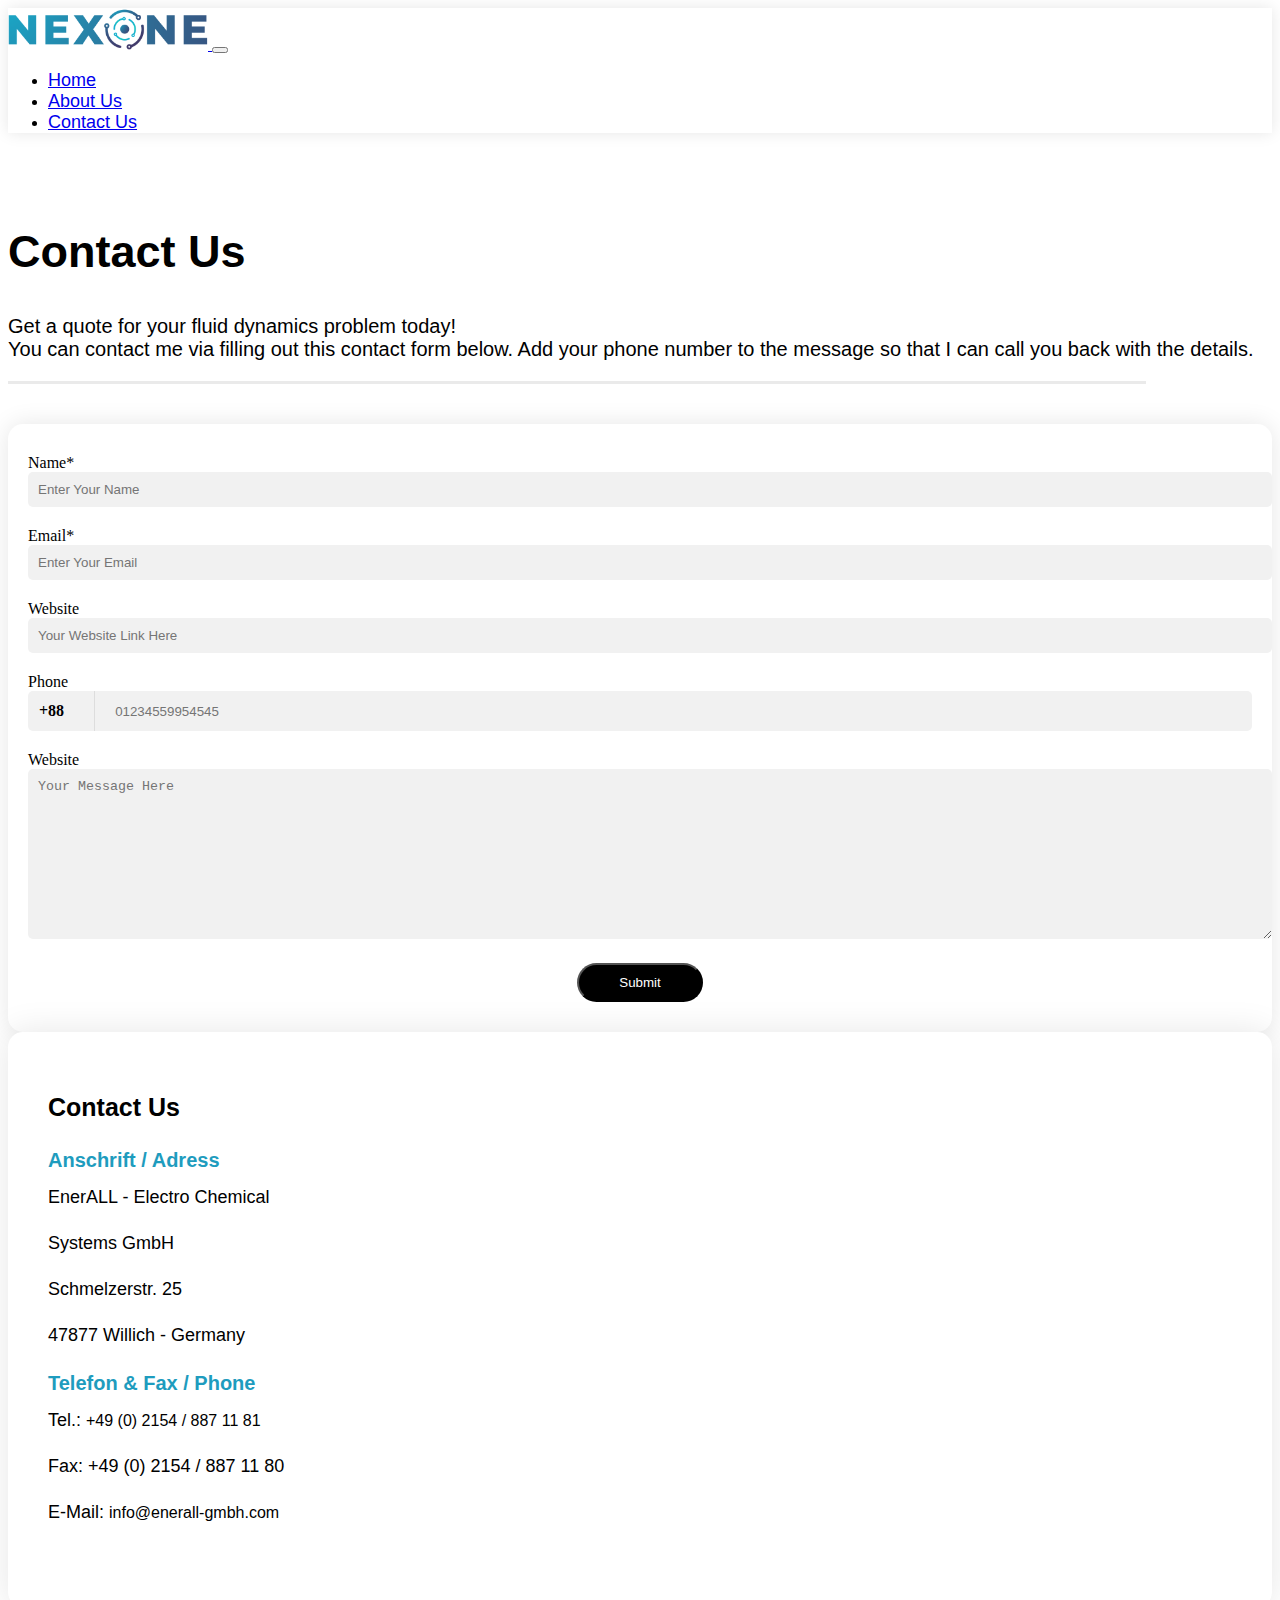
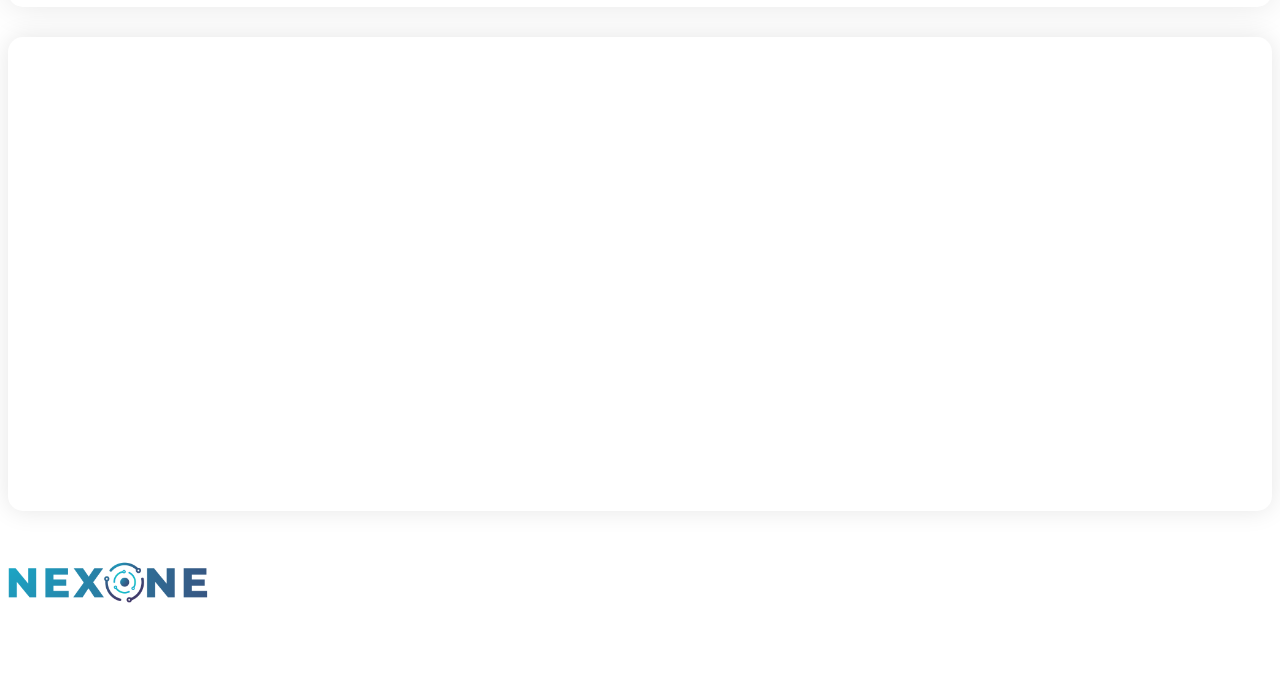
<file: contact.html>
<!DOCTYPE html>
<html lang="en">
  <head>
    <meta charset="utf-8" />
    <meta name="viewport" content="width=device-width, initial-scale=1" />
    <title>Contact Page</title>
    <link
      rel="stylesheet"
      href="https://cdnjs.cloudflare.com/ajax/libs/font-awesome/6.2.0/css/all.min.css"
      integrity="sha512-xh6O/CkQoPOWDdYTDqeRdPCVd1SpvCA9XXcUnZS2FmJNp1coAFzvtCN9BmamE+4aHK8yyUHUSCcJHgXloTyT2A=="
      crossorigin="anonymous"
      referrerpolicy="no-referrer"
    />

    <link
      href="https://cdn.jsdelivr.net/npm/bootstrap@5.2.2/dist/css/bootstrap.min.css"
      rel="stylesheet"
      integrity="sha384-Zenh87qX5JnK2Jl0vWa8Ck2rdkQ2Bzep5IDxbcnCeuOxjzrPF/et3URy9Bv1WTRi"
      crossorigin="anonymous"
    />

    <link rel="stylesheet" href="style.css" />

    <link rel="stylesheet" href="responsive.css" />
  </head>
  <body>
    <!-- headerrrrr -->
    <nav class="navbar navbar-expand-lg navbar-light bg-white header_bar">
      <div class="container">
        <a class="navbar-brand" href="index.html">
          <img class="logo_image" src="./img/Nexone Logo-.png" alt="" />
        </a>

        <button
          class="navbar-toggler"
          type="button"
          data-bs-toggle="collapse"
          data-bs-target="#navbarNav"
          aria-controls="navbarNav"
          aria-expanded="false"
          aria-label="Toggle navigation"
        >
          <span class="navbar-toggler-icon"></span>
        </button>

        <div
          class="collapse navbar-collapse justify-content-end"
          id="navbarNav"
        >
          <ul class="navbar-nav menu_item">
            <li class="nav-item">
              <a class="nav-link" aria-current="page" href="index.html">Home</a>
            </li>
            <li class="nav-item">
              <a class="nav-link" href="#">About Us</a>
            </li>
            <li class="nav-item">
              <a class="nav-link active" href="contact.html">Contact Us</a>
            </li>
          </ul>
        </div>
      </div>
    </nav>

    <!-- tub section -->

    <div class="tab_section">
      <div class="container">
        <div class="row">
          <div class="col-xl-12">
            <div class="title_section">
              <h2>Contact Us</h2>
              <p>
                Get a quote for your fluid dynamics problem today! <br />You can
                contact me via filling out this contact form below. Add your
                phone number to the message so that I can call you back with the
                details.
              </p>
              <div class="line"></div>
            </div>
          </div>
        </div>
      </div>
    </div>

    <!-- contact main area -->

    <div class="contact_area">
      <div class="container">
        <div class="row">
          <div class="col-xl-8 mb-5">
            <div class="contact_formm">
              <form action="#">
                <div class="row">
                  <div class="col-xl-6">
                    <div class="f_feild">
                      <label for="">Name*</label><br />
                      <input
                        type="text"
                        placeholder="enter your name"
                        class="form_feild"
                        required
                      />
                    </div>
                  </div>
                  <div class="col-xl-6">
                    <div class="f_feild">
                      <label for="">Email*</label><br />
                      <input
                        type="email"
                        placeholder="enter your email"
                        class="form_feild"
                        required
                      />
                    </div>
                  </div>
                  <div class="col-xl-6">
                    <div class="f_feild">
                      <label for="">Website</label><br />
                      <input
                        type="url"
                        placeholder="your website link here"
                        class="form_feild"
                      />
                    </div>
                  </div>
                  <div class="col-xl-6">
                    <div class="f_feild">
                      <label for="">Phone</label><br />
                      <div class="phnnnn">
                        <span>+88</span
                        ><input
                          type="number"
                          placeholder="01234559954545"
                          class="mb_feild"
                        />
                      </div>
                    </div>
                  </div>
                  <div class="col-xl-12">
                    <div class="f_feild">
                      <label for="">Website</label><br />
                      <textarea
                        placeholder="Your message here"
                        name=""
                        id=""
                        cols="30"
                        rows="10"
                        class=""
                      ></textarea>
                    </div>
                    <div class="submitttt">
                      <input type="submit" value="Submit" class="sub_btn" />
                    </div>
                  </div>
                </div>
              </form>
            </div>
          </div>

          <div class="col-xl-4 mb-5">
            <div class="contact_box contact_box--big">
              <h2>Contact Us</h2>

              <div class="contact_info contact_info--sm">
                <h4>Anschrift / Adress</h4>
                <ul>
                  <li>EnerALL - Electro Chemical</li>
                  <li>Systems GmbH</li>
                  <li>Schmelzerstr. 25</li>
                  <li>47877 Willich - Germany</li>
                </ul>
              </div>

              <div class="contact_info">
                <h4>Telefon & Fax / Phone</h4>
                <ul>
                  <li>
                    Tel.:
                    <a href="tel:+49 (0) 2154 / 887 11 81"
                      >+49 (0) 2154 / 887 11 81</a
                    >
                  </li>
                  <li>Fax: +49 (0) 2154 / 887 11 80</li>
                  <li>
                    E-Mail:
                    <a href="mailto:info@enerall-gmbh.com"
                      >info@enerall-gmbh.com</a
                    >
                  </li>
                </ul>
              </div>

              <div class="contact_social">
                <ul>
                  <li>
                    <a href="#"
                      ><i class="fa-brands fa-square-twitter tww"></i
                    ></a>
                    <a href="#"
                      ><i class="fa-brands fa-square-facebook fbb"></i
                    ></a>
                    <a href="#"><i class="fa-brands fa-youtube utbb"></i></a>
                    <a href="#"><i class="fa-brands fa-linkedin innn"></i></a>
                    <a href="#"><i class="fa-brands fa-skype skyyy"></i></a>
                    <a href="#"><i class="fa-brands fa-quora quur"></i></a>
                  </li>
                </ul>
              </div>
            </div>
          </div>
        </div>
      </div>
    </div>

    <!-- mapppppppp -->

    <div class="map_section">
      <div class="container">
        <div class="row">
          <div class="col-xl-12">
            <div class="map_box">
              <iframe
                src="https://www.google.com/maps/embed?pb=!1m18!1m12!1m3!1d116844.38870839872!2d90.35946562132911!3d23.769224346574426!2m3!1f0!2f0!3f0!3m2!1i1024!2i768!4f13.1!3m3!1m2!1s0x3755b8b087026b81%3A0x8fa563bbdd5904c2!2z4Kai4Ka-4KaV4Ka-!5e0!3m2!1sbn!2sbd!4v1667441341651!5m2!1sbn!2sbd"
                width="100%"
                height="450"
                style="border: 0"
                allowfullscreen=""
                loading="lazy"
                referrerpolicy="no-referrer-when-downgrade"
              ></iframe>
            </div>
          </div>
        </div>
      </div>
    </div>

    <!-- footerrrrrrrrrrrrrrrrrrrrr -->

    <footer class="footerrr bg-dark">
      <div class="container">
        <div class="row">
          <div class="col-lg-3">
            <div class="logosection">
              <a href="index.html"
                ><img class="logo_image" src="./img/Nexone Logo-.png" alt=""
              /></a>
            </div>
          </div>
          <div class="col-lg-9">
            <div class="copyright_section">
              <p>
                © 2021 Nexone - Electro Chemical Systems GmbH IMPRESSUM |
                DATENSCHUTZERKLÄRUNG
              </p>
            </div>
          </div>
        </div>
      </div>
    </footer>

    <script
      src="https://cdn.jsdelivr.net/npm/bootstrap@5.2.2/dist/js/bootstrap.bundle.min.js"
      integrity="sha384-OERcA2EqjJCMA+/3y+gxIOqMEjwtxJY7qPCqsdltbNJuaOe923+mo//f6V8Qbsw3"
      crossorigin="anonymous"
    ></script>
  </body>
</html>
</file>
<file: style.css>
.logo_image {
  width: 200px;
}

/*  */

.menu_item li a {
  font-size: 18px;
  font-family: "Poppins", Sans-serif;
}
.header_bar {
  box-shadow: 0 0 15px rgba(0, 0, 0, 0.1);
}
/* title_section */

.title_section {
  padding: 40px 0;
}
.title_section h2 {
  font-size: 45px;
  font-family: "Poppins", Sans-serif;
}
.title_section p {
  font-size: 20px;
  font-family: "Poppins", Sans-serif;
}
.line {
  height: 3px;
  width: 90%;
  background: #eaeaea;
}

/* left sideeeeeeeeeeeeeeeeeeeee */
/* slider */

.image_slider {
  padding: 20px;
  background: #fff;
  box-shadow: 0 0px 25px rgba(0, 0, 0, 0.1);
  border-radius: 15px;
}
.cur_button {
  background: rgba(0, 0, 0, 0.4);
  height: 50px;
  width: 100%;
  position: absolute;
  border-radius: 0 0 15px 15px;
  bottom: 0;
}
.cur_button .buttonn {
  background: #ddd;
  height: 36px;
  width: 36px;
  border-radius: 6px;
  margin-top: 5px;
}
.cur_button .carousel-control-prev {
  left: 25px;
}
.cur_button .carousel-control-next {
  left: 70px;
}
.carousel-inner img {
  border-radius: 15px;
  height: 450px;
}

/* accrodion section */
.accordion-button:focus {
  z-index: 3;
  border-color: transparent;
  outline: 0;
  box-shadow: 0 0 0 0.25rem rgba(13, 110, 253, 0);
}
.accordion-button:not(.collapsed) {
  color: #000;
  background-color: #fff;
  box-shadow: inset 0 -1px 0 rgba(0, 0, 0, 0);
}

.seconnd_section_title {
  padding: 35px 0;
}
.seconnd_section_title h2 {
  font-size: 24px !important;
  font-weight: 500;
  font-family: "Poppins", Sans-serif;
}

.accrodionnnn_box .accordion-item {
  padding: 30px 10px;
  background: #fff;
  border-radius: 8px;
  box-shadow: 0 0 30px rgba(0, 0, 0, 0.1);
  margin-bottom: 25px;
}

.arc_headerr button {
  font-size: 24px !important;
  font-weight: 500;
  font-family: "Poppins", Sans-serif;
  text-transform: capitalize;
}
.acrodionn_boddy {
}
.acrrodion_heading_image {
}
.acrrodion_heading_image img {
  border: 10px solid #e5f6f9;
  border-radius: 15px;
}
.acrrodion_textt {
  padding: 20px 0;
}
.acrrodion_textt h4 {
  font-family: "Poppins", Sans-serif;
  font-size: 18px;
  font-weight: 600;
}
.acrrodion_textt p {
  font-family: "Poppins", Sans-serif;
  font-size: 16px;
}

/* tagline_section */

.tagline_section span a {
  text-decoration: none;
}
.tagline_section p {
  font-family: "Poppins", Sans-serif;
  font-size: 16px;
  padding: 20px 0;
}

.tag_item {
}
.tag_item ul {
  padding: 0;
  margin: 0;
  list-style: none;
}
.tag_item ul li {
  display: inline-block;
  margin-right: 15px;
}
.tag_item ul li a {
  display: inline-block;
  text-decoration: none;
  font-family: "Poppins", Sans-serif;
  font-size: 16px;
  background: #e5f6f9;
  padding: 10px;
  border-radius: 8px;
  color: #000;
  margin-bottom: 10px;
}

/* right sideeeeeeeeeeeeeeeeeeeee */

.about_section {
  height: 500px;
  background: url(./img/aside-img.jpg) no-repeat;
  background-size: cover;
  display: flex;
  align-items: end;
  padding: 20px;
  border-radius: 15px;
  position: relative;
  z-index: 1;
}
.about_section::after {
  content: "";
  position: absolute;
  height: 100%;
  width: 100%;
  left: 0;
  top: 0;
  border-radius: 15px;
  background: rgba(0, 0, 0, 0.4);
  z-index: -1;
}
.about_info {
}
.about_info h2 {
  font-size: 28px;
  font-family: "Poppins", Sans-serif;
  color: #29d7ff;
}
.about_info p {
  font-size: 16px;
  font-family: "Poppins", Sans-serif;
  color: #fff;
}
.about_line {
  width: 100%;
  height: 4px;
  background-color: #fff;
}

/* button */

.buttoonnnn {
  padding: 50px 0;
}
.buttoonnnn a {
  font-family: "Poppins", Sans-serif;
  text-decoration: none;
  font-size: 20px;
  padding: 15px 90px;
  background: linear-gradient(90deg, #1ca2c3, #365884);
  color: #fff;
  border-radius: 30px;
}
/* iamge box */

.left_box {
  padding: 12px;
  background: #f5f5f5;
  border-radius: 15px;
}
.box_content h4 {
  font-family: "Poppins", Sans-serif;
  font-size: 20px;
  padding: 15px 0;
}
.box_content p {
  font-family: "Poppins", Sans-serif;
  font-size: 14px;
}

/* contact */

.contact_box {
  padding: 40px 20px 20px 40px;
  background: #fff;
  box-shadow: 0 0px 35px rgba(0, 0, 0, 0.1);
  border-radius: 15px;
}
.contact_box h2 {
  font-size: 25px;
  font-family: "Poppins", Sans-serif;
}

.contact_info {
  margin-top: 20px;
}
.contact_info h4 {
  color: #1e9cbe;
  font-size: 20px;
  font-family: "Poppins", Sans-serif;
}
.contact_info ul {
  margin: 0;
  padding: 0;
}
.contact_info ul li {
  font-size: 16px;
  font-family: "Poppins", Sans-serif;
  list-style: none;
}
.contact_info ul li a {
  font-size: 16px;
  font-family: "Poppins", Sans-serif;
  text-decoration: none;
  color: #000;
}

.contact_social {
}
.contact_social ul {
  margin: 0;
  padding: 0;
  list-style: none;
}
.contact_social ul li {
  margin: 15px 0;
}
.contact_social ul li a {
  font-size: 30px;
  color: black;
  margin-right: 15px;
}
.contact_social .tww {
  color: #30bced;
}
.contact_social .fbb {
  color: #5575ad;
}
.contact_social .utbb {
  color: #cb2825;
}
.contact_social .innn {
  color: #3682aa;
}
.contact_social .skyyy {
  color: #5dc8e7;
}
.contact_social .quur {
  color: #bc2900;
}

.contact_box.contact_box--big {
}

.contact_box.contact_box--big .contact_info h4 {
  margin-bottom: 15px;
}

.contact_box.contact_box--big ul li {
  font-size: 18px;
}

.contact_box.contact_box--big .contact_info--sm ul li {
  margin-bottom: 18px;
}

.contact_box.contact_box--big ul li:not(:last-child) {
  margin-bottom: 25px;
}

/* footer */

.footerrr {
  padding: 20px 0;
}

.copyright_section p {
  margin: 0;
  padding: 15px 0px;
  color: #fff;
  font-family: "Poppins", Sans-serif;
  font-size: 16px;
  font-weight: 300;
  text-align: right;
}

/* contact page cssssssssssssssssssssssssssssssssssssssssssssssssssssssssssssssssssssssssssssssssssssss */

.contact_area {
}
.contact_formm {
  padding: 30px 20px;
  box-shadow: 0 0 25px rgba(0, 0, 0, 0.1);
  border-radius: 15px;
}
.contact_formm form {
}

.f_feild {
}
.f_feild label {
}
.f_feild .form_feild {
  width: 100%;
  border: none;
  background: #f1f1f1;
  padding: 10px;
  border-radius: 5px;
  margin-bottom: 20px;
}
.f_feild .form_feild:focus {
  border: none;
  outline: none !important;
}
.f_feild .form_feild::placeholder {
  text-transform: capitalize;
}
.f_feild textarea {
  width: 100%;
  border: none;
  background: #f1f1f1;
  padding: 10px;
  border-radius: 5px;
  margin-bottom: 20px;
}
.f_feild textarea:focus {
  border: none;
  outline: none;
}
.phnnnn {
  background: #f1f1f1;
  padding: 0;
  border-radius: 5px;
  display: flex;
  margin-bottom: 20px;
}

.phnnnn span {
  font-weight: 600;
  padding: 11px;
  padding-right: 30px;
  border-right: 1px solid #ddd;
}

.phnnnn .mb_feild {
  border: none;
  width: 80%;
  padding-left: 20px;
  background: transparent;
  padding-right: 10px;
}
.phnnnn .mb_feild:focus {
  outline: none;
}

.submitttt {
  text-align: center;
}
.f_feild textarea::placeholder {
  text-transform: capitalize;
}

.sub_btn {
  padding: 10px 40px;
  background: #000;
  color: #fff;
  border-radius: 30px;
}

/* mapsection */

.map_section {
  padding: 30px 0;
}
.map_box {
  padding: 10px;
  box-shadow: 0 0 25px rgba(0, 0, 0, 0.1);
  border-radius: 15px;
}
</file>
<file: responsive.css>
@media all and (max-width:1400px){}

@media all and (max-width:11260px){}
@media all and (max-width:1140px){}
@media all and (max-width:1024px){}
@media all and (max-width:991px){
    .copyright_section p {
        text-align: left;
      }
}
@media all and (max-width:767px){
    .acrrodion_heading_image {
        width: 100% !important;
    }
    .acrrodion_heading_image img {
        width: 100%;
    }
    .carousel-inner img {
        height: 250px;
    }
}
</file>
